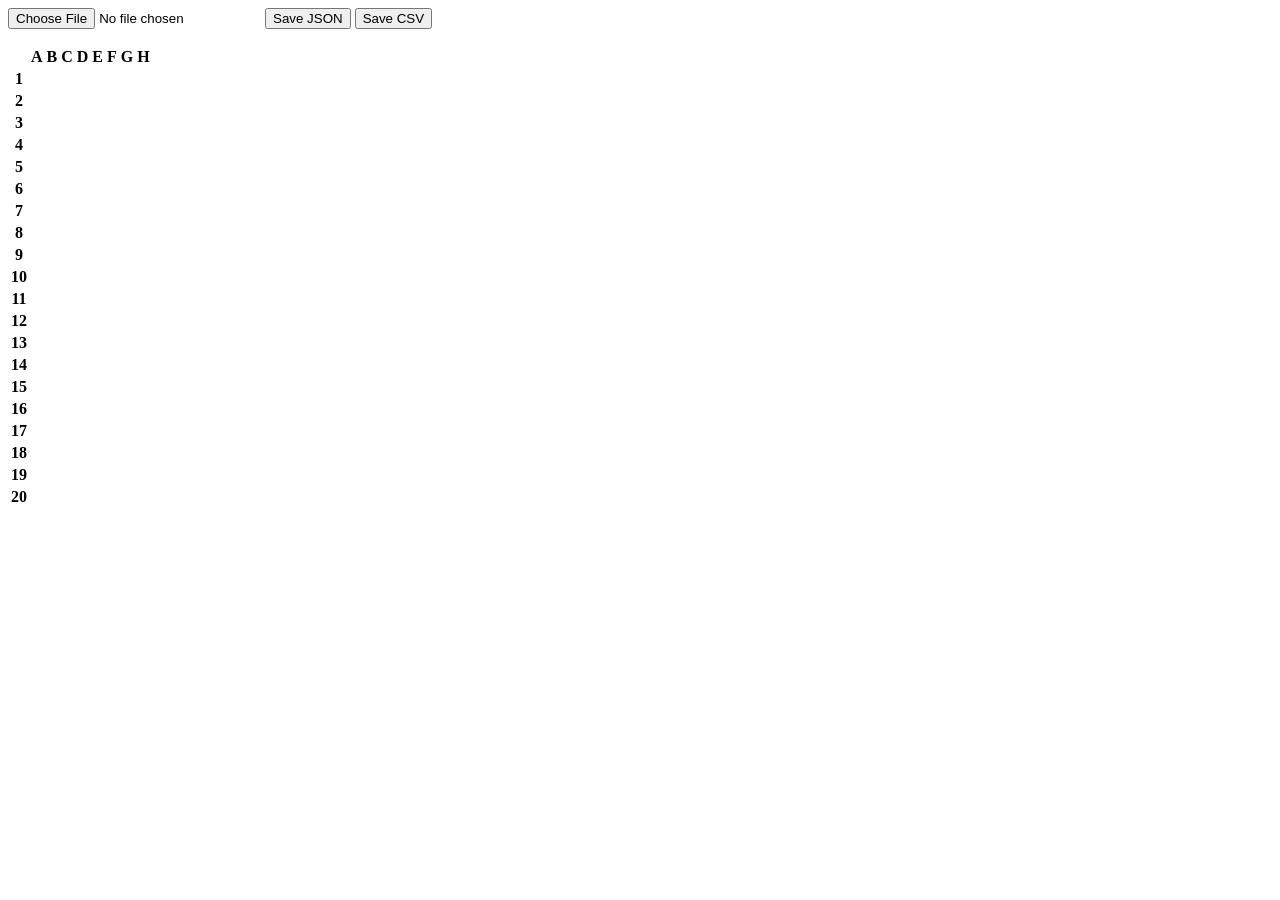
<file: io/index.html>
<!doctype html>
<html><head><meta charset="utf-8"><title>Workbook</title></head><body>
<input type="file" id="open" accept=".json,.csv"> <button id="save-json">Save JSON</button> <button id="save-csv">Save CSV</button>
<p id="message"></p><div id="grid"></div>
<script type="module">
import { createController, download } from "./io.js";
import { createState, mount, inputText } from "../grid/grid.js";
const compute = async (book) => (await fetch("/compute", {method: "POST", body: JSON.stringify(book)})).json();
const c = createController({compute});
// The grid edits a copy of the computed sheet; send the controller only the cells that changed, as typed.
const changed = (a, b) => [...new Set([...Object.keys(a), ...Object.keys(b)])].filter((k) => a[k] !== b[k]);
const show = () => {
  const shown = c.state.computed.sheets[c.state.sheet] || {};
  mount(document.getElementById("grid"), createState(c.state.computed, c.state.sheet), {onChange: async (s) => {
    const refs = changed(shown, s.book.sheets[s.sheet] || {});
    if (!refs.length) return;
    for (const ref of refs) await c.edit(ref, inputText((s.book.sheets[s.sheet] || {})[ref]));
    show();
  }});
};
document.getElementById("open").onchange = async (e) => { await c.openFile(e.target.files[0]); document.getElementById("message").textContent = c.state.message; show(); };
for (const [id, f] of [["save-json", () => c.saveJSON()], ["save-csv", () => c.saveCSV()]]) document.getElementById(id).onclick = () => { const s = f(); download(s.name, s.text, s.type); };
show();
</script></body></html>
</file>
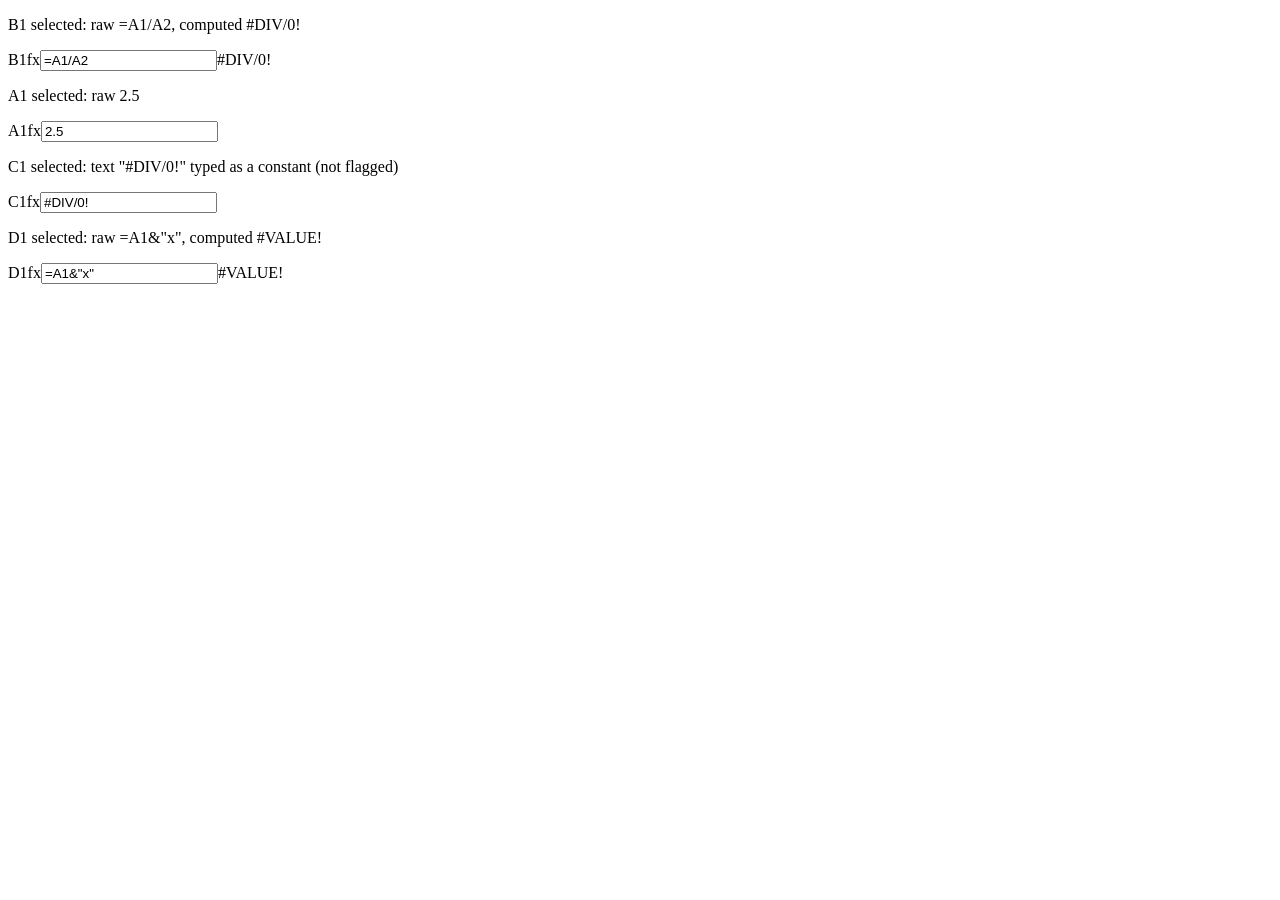
<file: a-i10-formula-bar/built/index.html>
<!doctype html>
<!-- Evidence page (gm-a), not product code: mounts the landed web/formula_bar/formula_bar.js
     (exp-a main 9f021e6) with sample cells, unstyled, since the product ships no CSS for the bar yet. -->
<html lang="en"><head><meta charset="utf-8"><title>Formula bar (landed)</title></head><body>
<p>B1 selected: raw =A1/A2, computed #DIV/0!</p><div id="b1"></div>
<p>A1 selected: raw 2.5</p><div id="a1"></div>
<p>C1 selected: text "#DIV/0!" typed as a constant (not flagged)</p><div id="c1"></div>
<p>D1 selected: raw =A1&amp;"x", computed #VALUE!</p><div id="d1"></div>
<script type="module">
import { mount } from "./formula_bar.js";
const raw = {sheets: {Sheet1: {A1: 2.5, A2: 0, B1: "=A1/A2", C1: "#DIV/0!", D1: "=A1&\"x\""}}};
const computed = {sheets: {Sheet1: {A1: 2.5, A2: 0, B1: {error: "#DIV/0!"}, C1: "#DIV/0!", D1: {error: "#VALUE!"}}}};
for (const [id, ref] of [["b1","B1"],["a1","A1"],["c1","C1"],["d1","D1"]])
  mount(document.getElementById(id), {raw, computed, sheet: "Sheet1", ref});
</script></body></html>
</file>
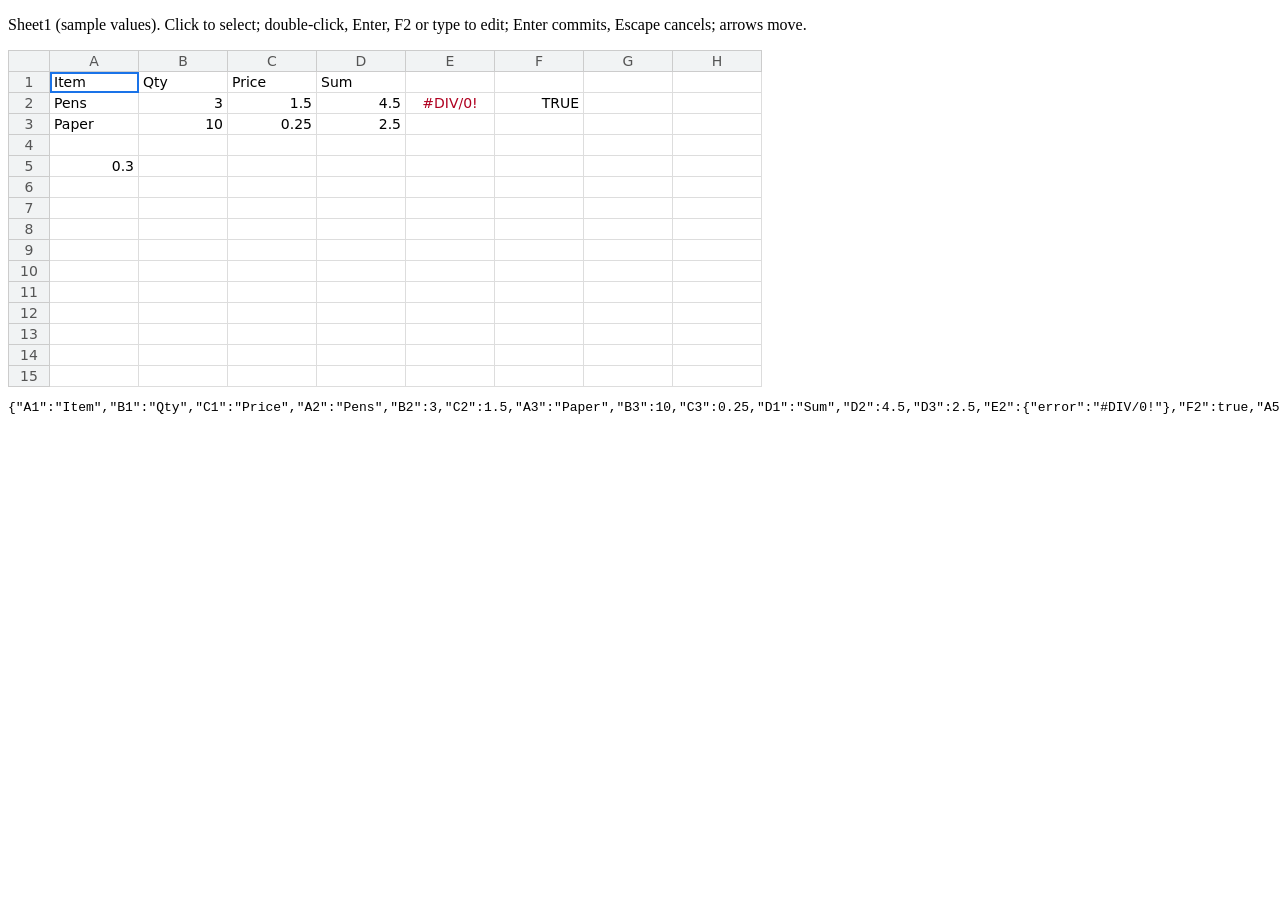
<file: a-i9-grid/built/index.html>
<!doctype html>
<!-- The grid on a sample workbook. Serve the repo (python3 -m http.server) and open /web/grid/:
     it loads an ES module, which browsers refuse over file://. -->
<html lang="en"><head><meta charset="utf-8"><title>Grid</title>
<link rel="stylesheet" href="grid.css">
</head><body>
<p>Sheet1 (sample values). Click to select; double-click, Enter, F2 or type to edit; Enter commits, Escape cancels; arrows move.</p>
<div id="grid" class="grid-host"></div>
<pre id="cells"></pre>
<script type="module">
import { createState, mount } from "./grid.js";
const book = {sheets: {Sheet1: {A1: "Item", B1: "Qty", C1: "Price", A2: "Pens", B2: 3, C2: 1.5, A3: "Paper", B3: 10,
  C3: 0.25, D1: "Sum", D2: 4.5, D3: 2.5, E2: {error: "#DIV/0!"}, F2: true, A5: 0.30000000000000004}}};
const show = (s) => { document.getElementById("cells").textContent = JSON.stringify(s.book.sheets[s.sheet]); };
const g = mount(document.getElementById("grid"), createState(book, "Sheet1"), {rows: 15, cols: 8, onChange: show});
show(g.state);
document.getElementById("grid").focus();
</script></body></html>
</file>
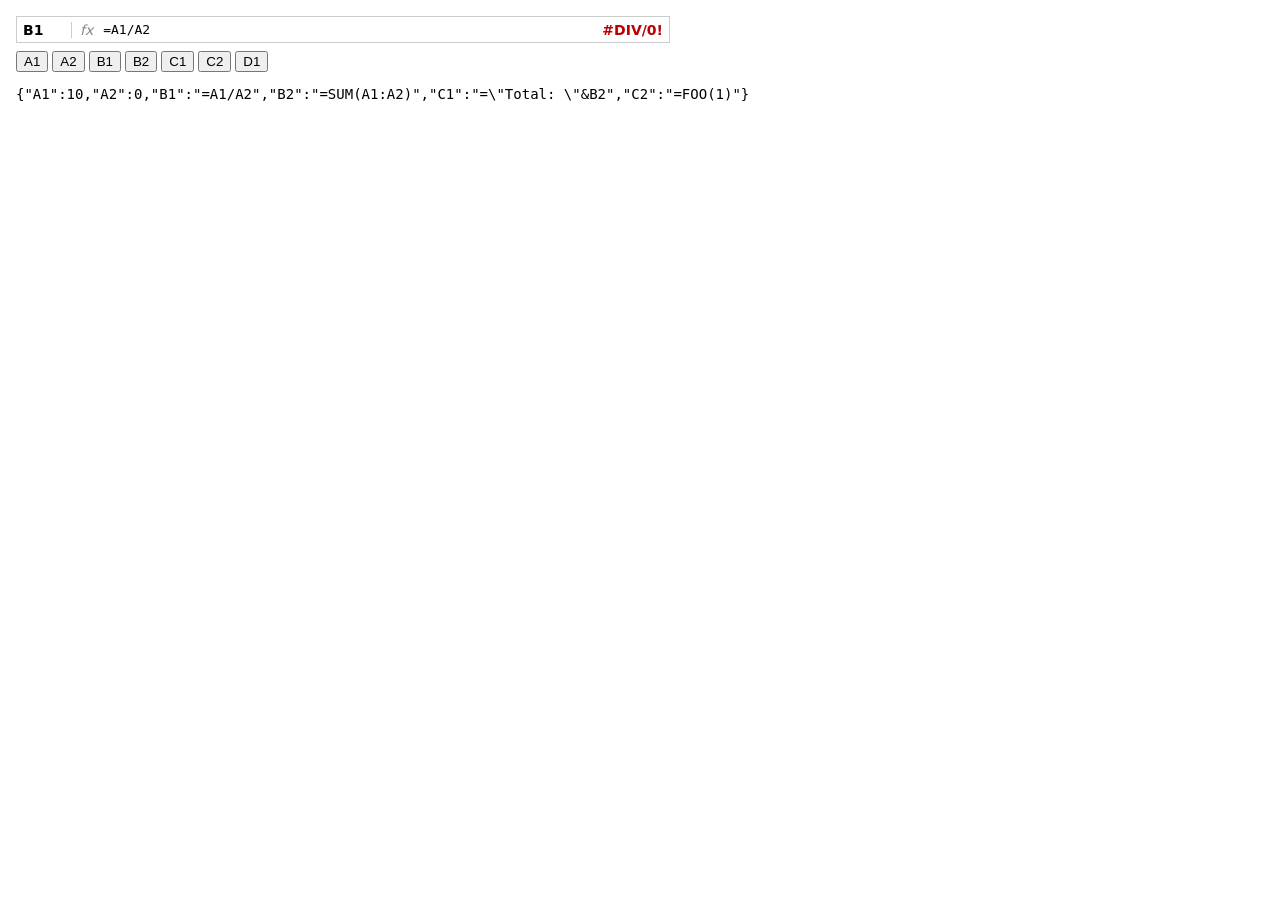
<file: a-i10-formula-bar/prototype.html>
<!doctype html>
<!-- Prototype for plan a-i10-formula-bar: serve this folder (python3 -m http.server) and open prototype.html. Pick a cell from the list: the bar shows its formula and, for a cell in error, the error's name in red. Edit the text and press Enter to change the cell. -->
<html><head><meta charset="utf-8"><title>Formula bar prototype (a-i10-formula-bar)</title>
<style>
 body{font:14px system-ui,sans-serif;margin:16px}
 .formula-bar{display:flex;align-items:center;gap:8px;border:1px solid #ccc;padding:4px 6px;max-width:640px}
 .formula-bar .ref{min-width:40px;font-weight:600;border-right:1px solid #ccc;padding-right:8px}
 .formula-bar .fx{color:#888;font-style:italic}
 .formula-bar input{flex:1;border:0;font:13px ui-monospace,monospace}
 .formula-bar .error{color:#b00;font-weight:600}
 button{margin:8px 4px 0 0}
</style></head><body>
<div id="bar"></div>
<div id="picks"></div>
<pre id="raw"></pre>
<script type="module">
import { mount } from "./formula_bar.js";
const raw = {sheets: {Sheet1: {A1: 10, A2: 0, B1: "=A1/A2", B2: "=SUM(A1:A2)", C1: "=\"Total: \"&B2", C2: "=FOO(1)"}}};
const computed = {sheets: {Sheet1: {A1: 10, A2: 0, B1: {error: "#DIV/0!"}, B2: 10, C1: "Total: 10", C2: {error: "#NAME?"}}}};
const show = (r) => document.getElementById("raw").textContent = JSON.stringify(r.sheets.Sheet1);
const bar = mount(document.getElementById("bar"), {raw, computed, sheet: "Sheet1", ref: "B1"}, {onCommit: show});
for (const ref of ["A1", "A2", "B1", "B2", "C1", "C2", "D1"]) {
  const b = document.createElement("button"); b.textContent = ref; b.onclick = () => bar.update({ref});
  document.getElementById("picks").appendChild(b);
}
show(raw);
</script></body></html>
</file>
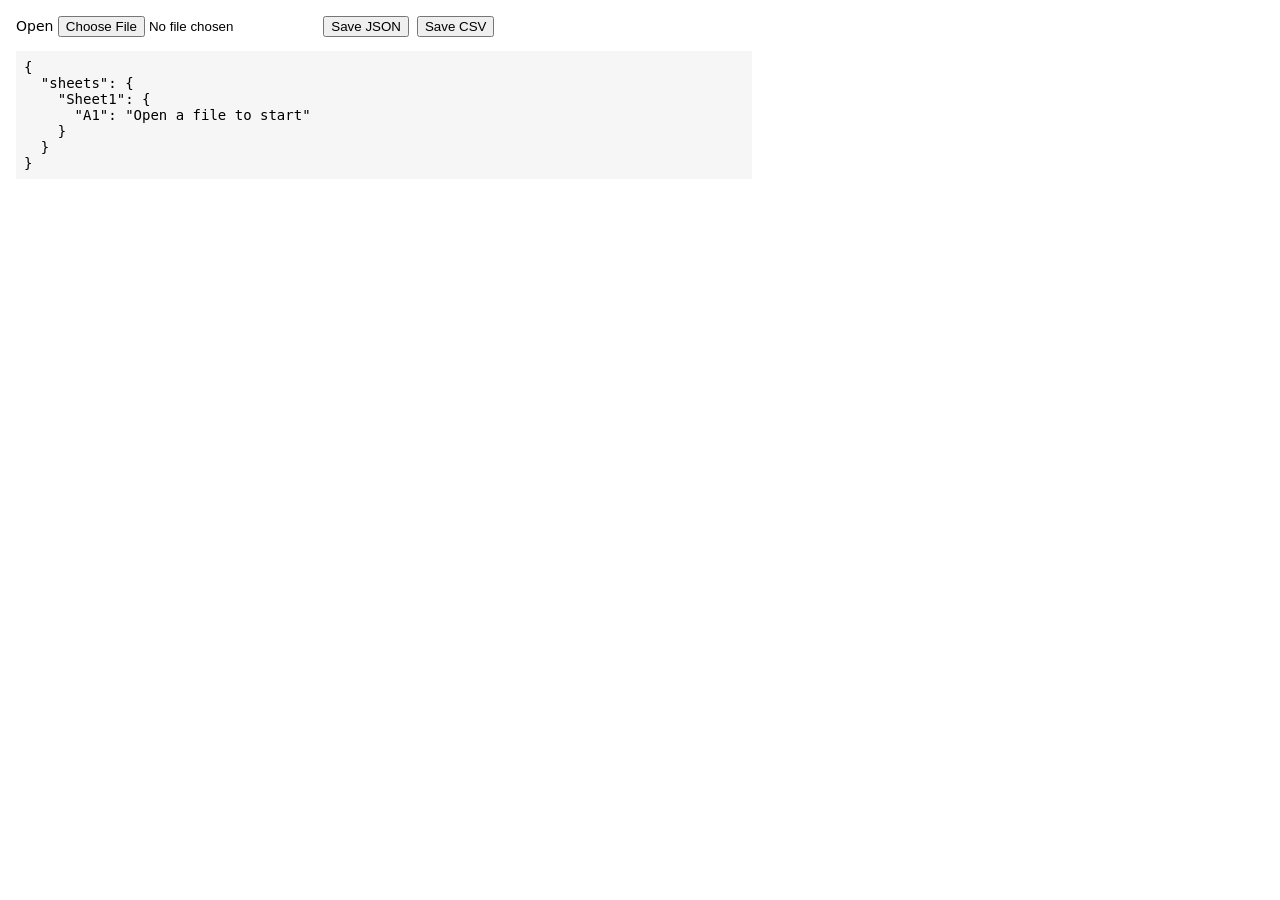
<file: a-i11-open-save/prototype.html>
<!doctype html>
<!-- Prototype for plan a-i11-open-save: serve this folder (python3 -m http.server) and open prototype.html. Open a .json or .csv file (try sample.json); Save JSON keeps every cell, formulas included; Save CSV writes the sheet's values (sample-saved.csv is what it writes once the engine has computed sample.json). -->
<html><head><meta charset="utf-8"><title>Open and save prototype (a-i11-open-save)</title>
<style>body{font:14px system-ui,sans-serif;margin:16px} button,label{margin-right:8px} pre{background:#f6f6f6;padding:8px;max-width:720px;white-space:pre-wrap}</style>
</head><body>
<label>Open <input type="file" id="open" accept=".json,.csv"></label>
<button id="savejson">Save JSON</button><button id="savecsv">Save CSV</button>
<p id="msg"></p><pre id="book"></pre>
<script type="module">
import { parseJSON, toJSON, parseCSV, toCSV, openFile, download } from "./io.js";
let book = {sheets: {Sheet1: {A1: "Open a file to start"}}}, name = "workbook";
const show = () => document.getElementById("book").textContent = toJSON(book);
document.getElementById("open").onchange = async (e) => {
  const f = e.target.files[0]; if (!f) return;
  try {
    const text = await openFile(f);
    book = /\.csv$/i.test(f.name) ? parseCSV(text) : parseJSON(text);
    name = f.name.replace(/\.[^.]*$/, ""); document.getElementById("msg").textContent = "Opened " + f.name;
  } catch (err) { document.getElementById("msg").textContent = "Could not open " + f.name + ": " + err.message; }
  show();
};
document.getElementById("savejson").onclick = () => download(name + ".json", toJSON(book), "application/json");
document.getElementById("savecsv").onclick = () => download(name + ".csv", toCSV(book, Object.keys(book.sheets)[0]), "text/csv");
show();
</script></body></html>
</file>
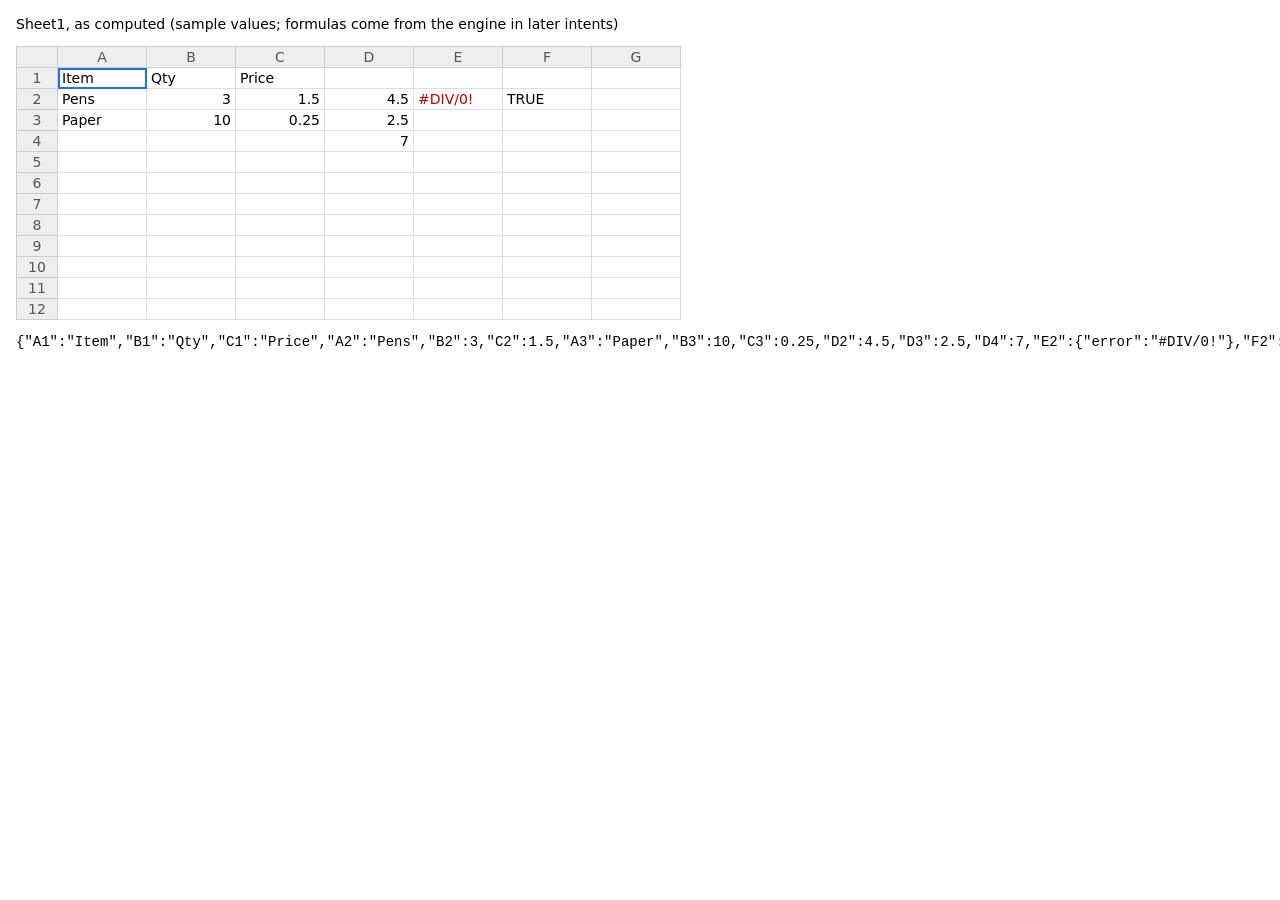
<file: a-i9-grid/prototype.html>
<!doctype html>
<!-- Prototype for plan a-i9-grid: open this file in a browser (serve the folder, e.g. python3 -m http.server, since it loads an ES module). Click a cell to select it; double-click, Enter or just type to edit; Enter commits, Escape cancels. -->
<html><head><meta charset="utf-8"><title>Grid prototype (a-i9-grid)</title>
<style>
 body{font:14px system-ui,sans-serif;margin:16px}
 #grid{outline:none} table.grid{border-collapse:collapse}
 .grid th{background:#eee;font-weight:normal;color:#555;min-width:28px;border:1px solid #ccc;padding:2px 6px}
 .grid td{border:1px solid #ddd;min-width:80px;height:20px;padding:0 4px;white-space:nowrap}
 .grid td.num{text-align:right} .grid td.err{color:#b00}
 .grid td.selected{outline:2px solid #1a73e8;outline-offset:-2px}
 .grid td input{width:100%;box-sizing:border-box;border:0;font:inherit}
</style></head><body>
<p>Sheet1, as computed (sample values; formulas come from the engine in later intents)</p>
<div id="grid"></div>
<pre id="cells"></pre>
<script type="module">
import { createState, mount } from "./grid.js";
const book = {sheets: {Sheet1: {A1: "Item", B1: "Qty", C1: "Price", A2: "Pens", B2: 3, C2: 1.5, A3: "Paper", B3: 10, C3: 0.25, D2: 4.5, D3: 2.5, D4: 7, E2: {error: "#DIV/0!"}, F2: true}}};
const show = (s) => document.getElementById("cells").textContent = JSON.stringify(s.book.sheets.Sheet1);
const g = mount(document.getElementById("grid"), createState(book, "Sheet1"), {rows: 12, cols: 7, onChange: show});
show(g.state);
</script></body></html>
</file>
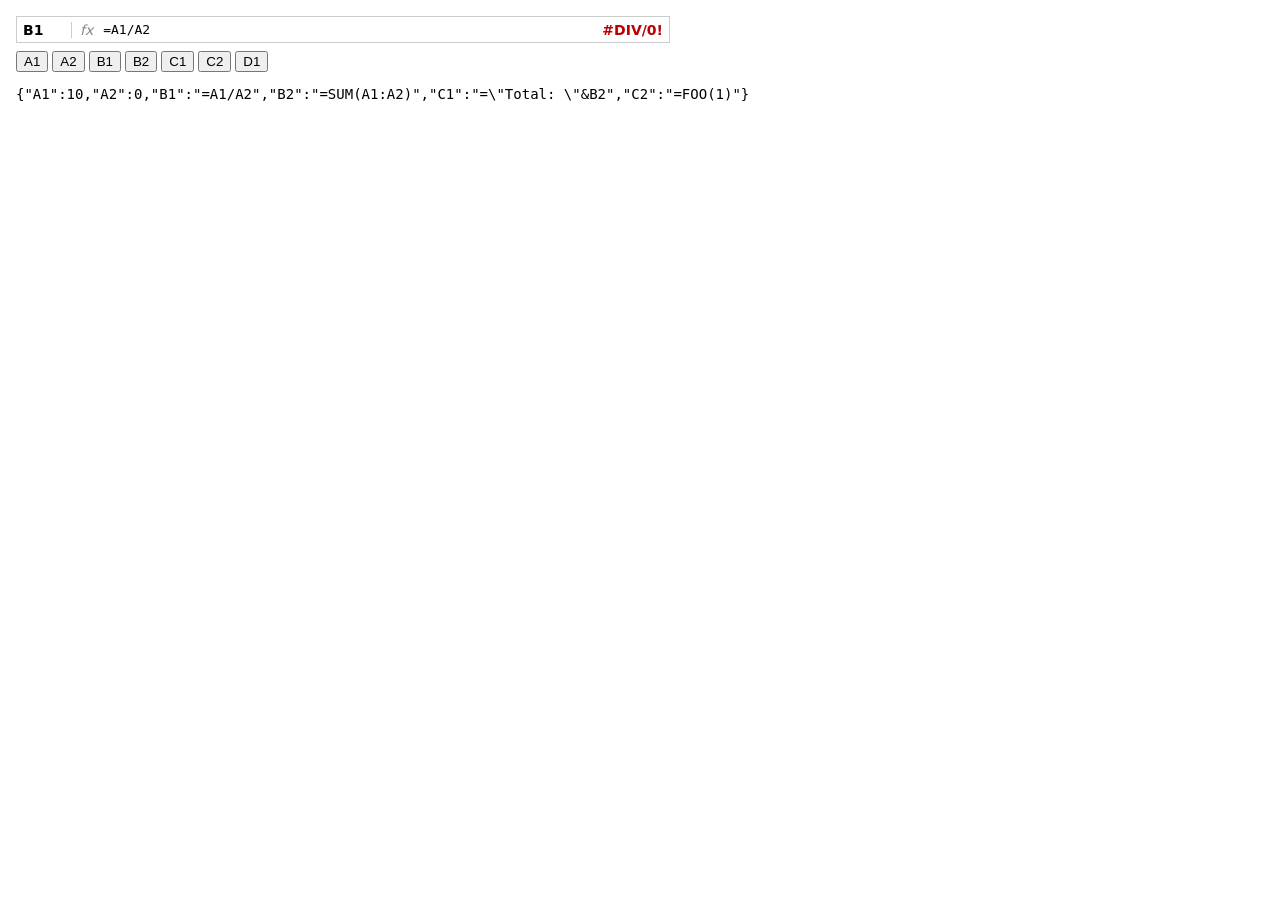
<file: i10-formula-bar/prototype.html>
<!doctype html>
<!-- Prototype for plan i10-formula-bar: serve this folder (python3 -m http.server) and open prototype.html. Pick a cell from the list: the bar shows its formula and, for a cell in error, the error's name in red. Edit the text and press Enter to change the cell. -->
<html><head><meta charset="utf-8"><title>Formula bar prototype (i10-formula-bar)</title>
<style>
 body{font:14px system-ui,sans-serif;margin:16px}
 .formula-bar{display:flex;align-items:center;gap:8px;border:1px solid #ccc;padding:4px 6px;max-width:640px}
 .formula-bar .ref{min-width:40px;font-weight:600;border-right:1px solid #ccc;padding-right:8px}
 .formula-bar .fx{color:#888;font-style:italic}
 .formula-bar input{flex:1;border:0;font:13px ui-monospace,monospace}
 .formula-bar .error{color:#b00;font-weight:600}
 button{margin:8px 4px 0 0}
</style></head><body>
<div id="bar"></div>
<div id="picks"></div>
<pre id="raw"></pre>
<script type="module">
import { mount } from "./formula_bar.js";
const raw = {sheets: {Sheet1: {A1: 10, A2: 0, B1: "=A1/A2", B2: "=SUM(A1:A2)", C1: "=\"Total: \"&B2", C2: "=FOO(1)"}}};
const computed = {sheets: {Sheet1: {A1: 10, A2: 0, B1: {error: "#DIV/0!"}, B2: 10, C1: "Total: 10", C2: {error: "#NAME?"}}}};
const show = (r) => document.getElementById("raw").textContent = JSON.stringify(r.sheets.Sheet1);
const bar = mount(document.getElementById("bar"), {raw, computed, sheet: "Sheet1", ref: "B1"}, {onCommit: show});
for (const ref of ["A1", "A2", "B1", "B2", "C1", "C2", "D1"]) {
  const b = document.createElement("button"); b.textContent = ref; b.onclick = () => bar.update({ref});
  document.getElementById("picks").appendChild(b);
}
show(raw);
</script></body></html>
</file>
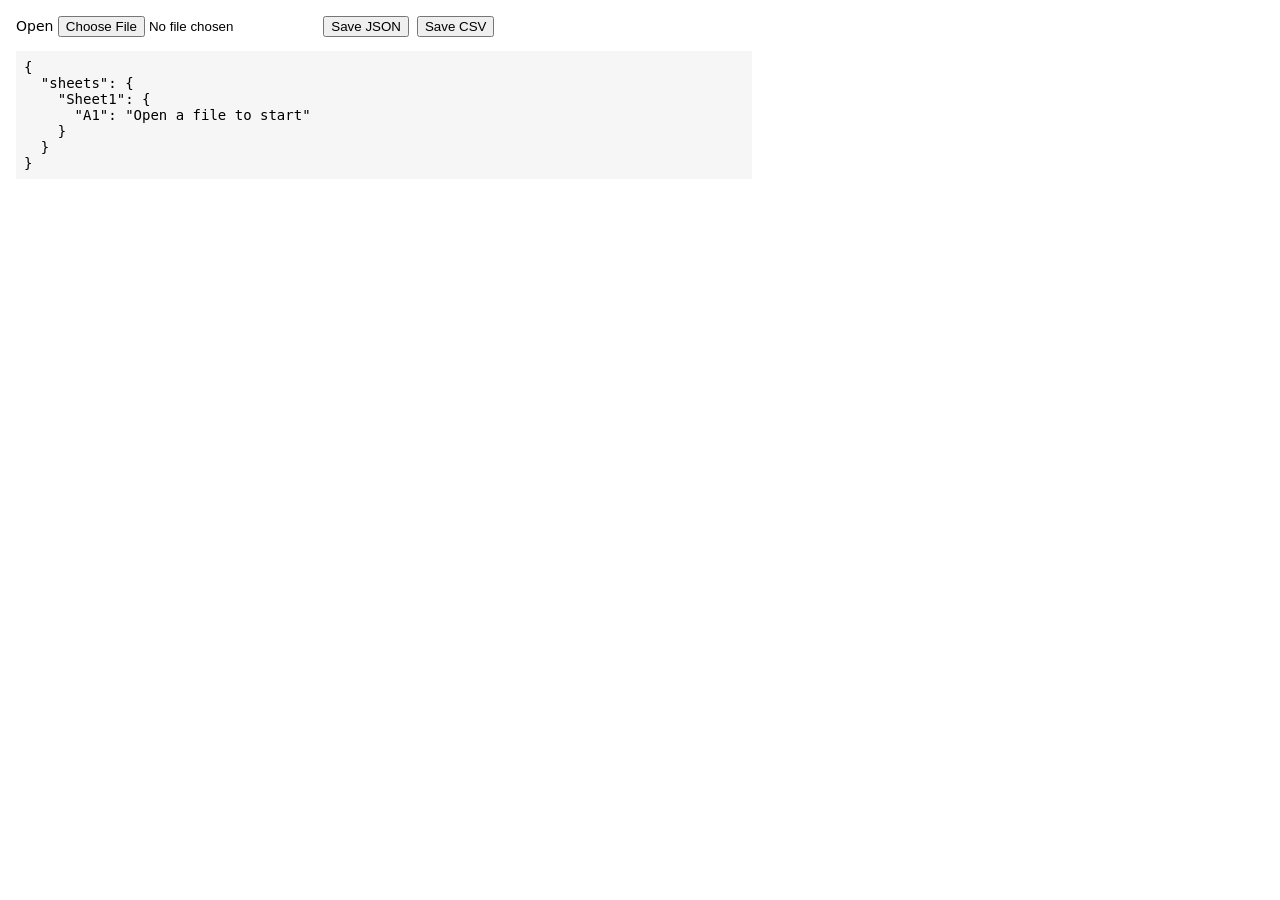
<file: i11-open-save/prototype.html>
<!doctype html>
<!-- Prototype for plan i11-open-save: serve this folder (python3 -m http.server) and open prototype.html. Open a .json or .csv file (try sample.json); Save JSON keeps every cell, formulas included; Save CSV writes the sheet's values (sample-saved.csv is what it writes once the engine has computed sample.json). -->
<html><head><meta charset="utf-8"><title>Open and save prototype (i11-open-save)</title>
<style>body{font:14px system-ui,sans-serif;margin:16px} button,label{margin-right:8px} pre{background:#f6f6f6;padding:8px;max-width:720px;white-space:pre-wrap}</style>
</head><body>
<label>Open <input type="file" id="open" accept=".json,.csv"></label>
<button id="savejson">Save JSON</button><button id="savecsv">Save CSV</button>
<p id="msg"></p><pre id="book"></pre>
<script type="module">
import { parseJSON, toJSON, parseCSV, toCSV, openFile, download } from "./io.js";
let book = {sheets: {Sheet1: {A1: "Open a file to start"}}}, name = "workbook";
const show = () => document.getElementById("book").textContent = toJSON(book);
document.getElementById("open").onchange = async (e) => {
  const f = e.target.files[0]; if (!f) return;
  try {
    const text = await openFile(f);
    book = /\.csv$/i.test(f.name) ? parseCSV(text) : parseJSON(text);
    name = f.name.replace(/\.[^.]*$/, ""); document.getElementById("msg").textContent = "Opened " + f.name;
  } catch (err) { document.getElementById("msg").textContent = "Could not open " + f.name + ": " + err.message; }
  show();
};
document.getElementById("savejson").onclick = () => download(name + ".json", toJSON(book), "application/json");
document.getElementById("savecsv").onclick = () => download(name + ".csv", toCSV(book, Object.keys(book.sheets)[0]), "text/csv");
show();
</script></body></html>
</file>
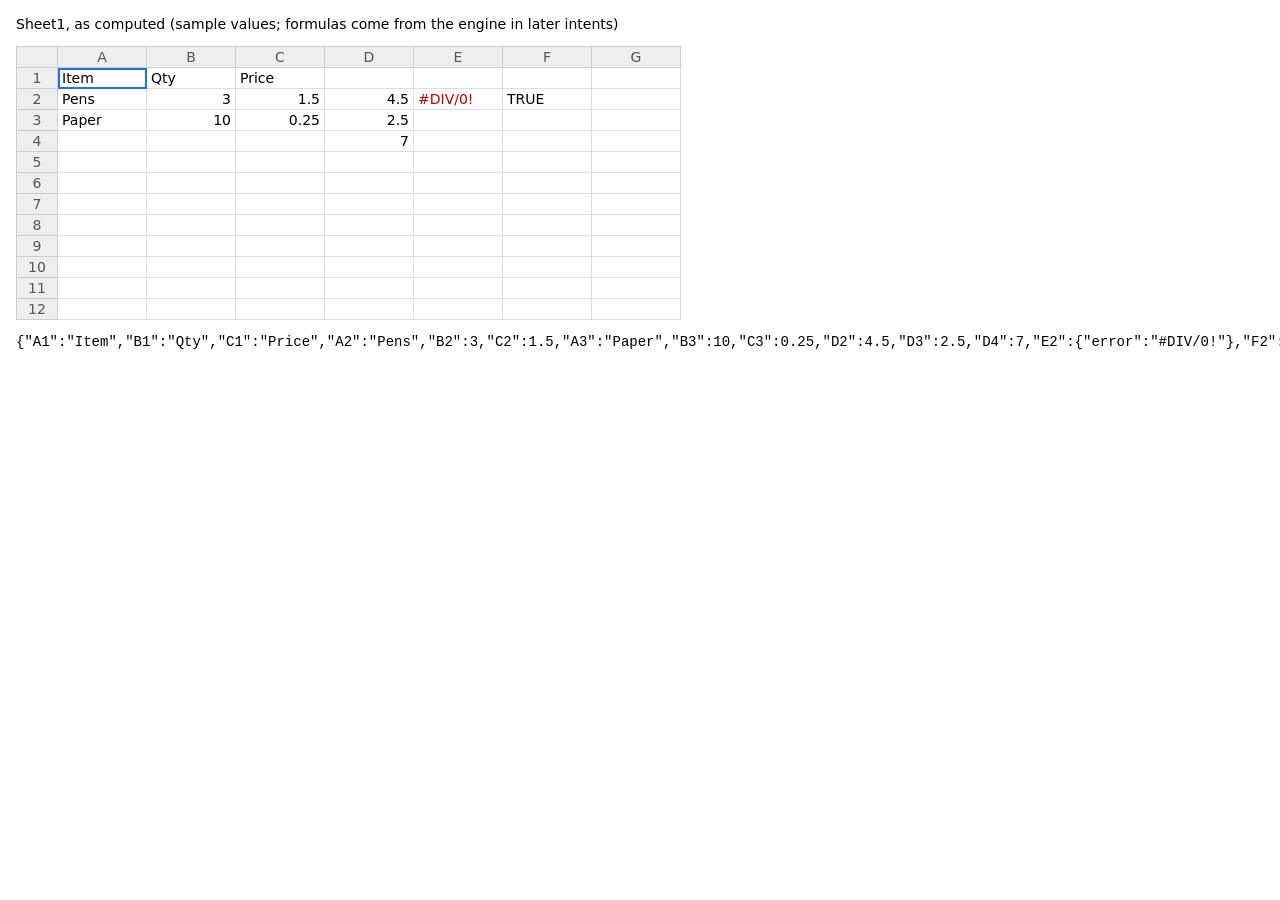
<file: i9-grid/prototype.html>
<!doctype html>
<!-- Prototype for plan i9-grid: open this file in a browser (serve the folder, e.g. python3 -m http.server, since it loads an ES module). Click a cell to select it; double-click, Enter or just type to edit; Enter commits, Escape cancels. -->
<html><head><meta charset="utf-8"><title>Grid prototype (i9-grid)</title>
<style>
 body{font:14px system-ui,sans-serif;margin:16px}
 #grid{outline:none} table.grid{border-collapse:collapse}
 .grid th{background:#eee;font-weight:normal;color:#555;min-width:28px;border:1px solid #ccc;padding:2px 6px}
 .grid td{border:1px solid #ddd;min-width:80px;height:20px;padding:0 4px;white-space:nowrap}
 .grid td.num{text-align:right} .grid td.err{color:#b00}
 .grid td.selected{outline:2px solid #1a73e8;outline-offset:-2px}
 .grid td input{width:100%;box-sizing:border-box;border:0;font:inherit}
</style></head><body>
<p>Sheet1, as computed (sample values; formulas come from the engine in later intents)</p>
<div id="grid"></div>
<pre id="cells"></pre>
<script type="module">
import { createState, mount } from "./grid.js";
const book = {sheets: {Sheet1: {A1: "Item", B1: "Qty", C1: "Price", A2: "Pens", B2: 3, C2: 1.5, A3: "Paper", B3: 10, C3: 0.25, D2: 4.5, D3: 2.5, D4: 7, E2: {error: "#DIV/0!"}, F2: true}}};
const show = (s) => document.getElementById("cells").textContent = JSON.stringify(s.book.sheets.Sheet1);
const g = mount(document.getElementById("grid"), createState(book, "Sheet1"), {rows: 12, cols: 7, onChange: show});
show(g.state);
</script></body></html>
</file>
<file: a-i9-grid/built/grid.css>
/* The grid's look (a-i9-grid). */
.grid-host { outline: none; }
table.grid { border-collapse: collapse; font: 14px system-ui, sans-serif; }
.grid th { background: #f1f3f4; color: #555; font-weight: normal; border: 1px solid #ccc; padding: 2px 6px; min-width: 28px; user-select: none; }
.grid td { border: 1px solid #ddd; min-width: 80px; height: 20px; padding: 0 4px; white-space: nowrap; cursor: cell; }
.grid td.num { text-align: right; }
.grid td.err { color: #b00020; text-align: center; }
.grid td.selected { outline: 2px solid #1a73e8; outline-offset: -2px; }
.grid td input { width: 100%; box-sizing: border-box; border: 0; padding: 0; font: inherit; outline: none; background: transparent; }
</file>
